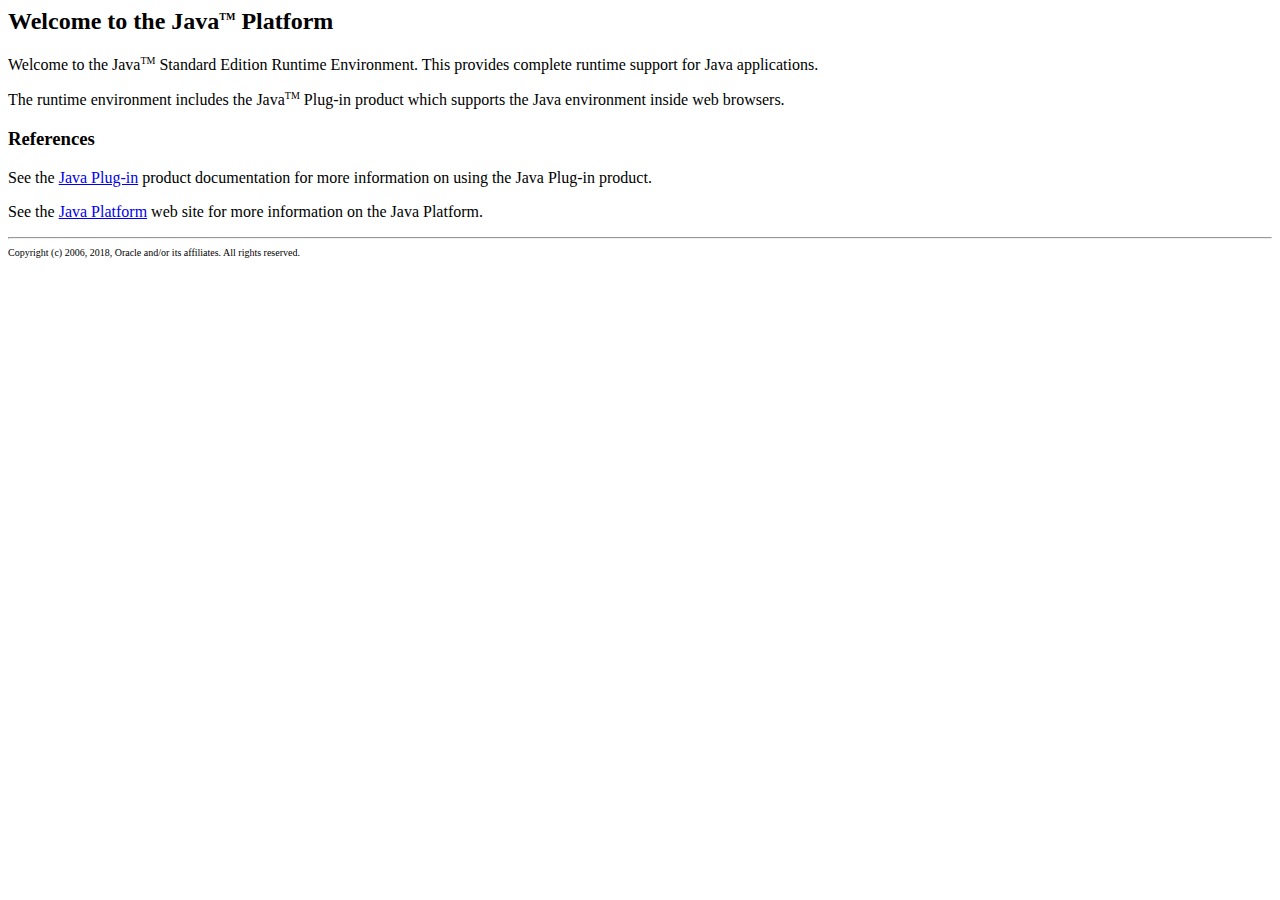
<file: processing-3.4.0/assets/addons/processing-3.4.0/java/Welcome.html>
<html>
<head>
<title>
Welcome to the Java(TM) Platform
</title>
</head>
<body>

<h2>Welcome to the Java<SUP><FONT SIZE=-2>TM</FONT></SUP> Platform</h2>
<p> Welcome to the Java<SUP><FONT SIZE=-2>TM</FONT></SUP> Standard Edition Runtime 
  Environment. This provides complete runtime support for Java applications. 
<p> The runtime environment includes the Java<SUP><FONT SIZE=-2>TM</FONT></SUP> 
  Plug-in product which supports the Java environment inside web browsers. 
<h3>References</h3>
<p>
See the <a href="http://download.oracle.com/javase/7/docs/technotes/guides/plugin/">Java Plug-in</a> product
documentation for more information on using the Java Plug-in product.
<p> See the <a href=
"http://www.oracle.com/technetwork/java/javase/overview/"
>Java Platform</a> web site for 
  more information on the Java Platform. 
<hr>
<font size="-2">
Copyright (c) 2006, 2018, Oracle and/or its affiliates. All rights reserved.
</font>
<p>
</body>
</html>
</file>
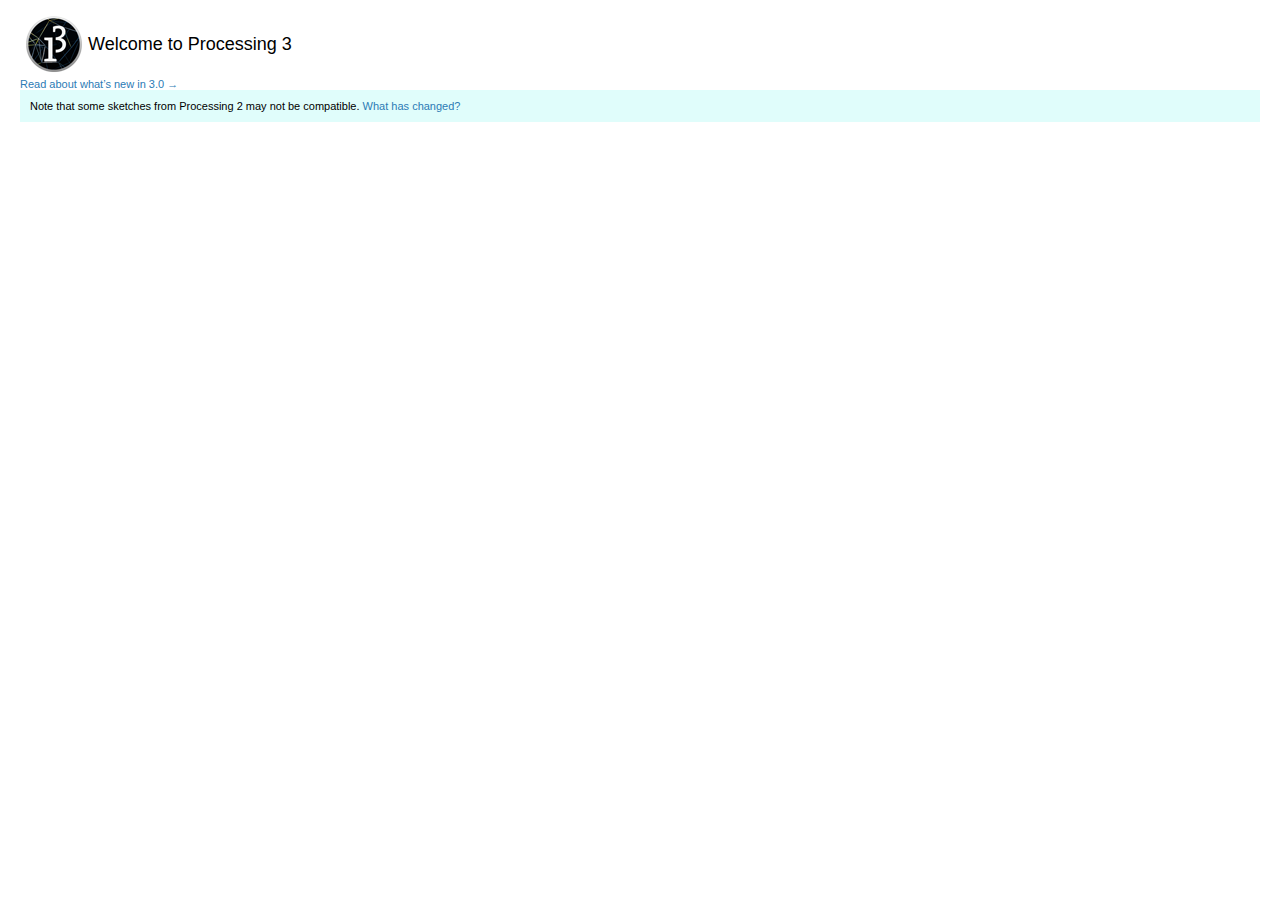
<file: processing-3.4.0/assets/addons/processing-3.4.0/lib/welcome/generic.html>
<html>
  <head>
    <title> Welcome to Processing 3 </title>    
    <link rel="stylesheet" type="text/css" href="style.css"> </style>
  </head>
  <body>    

    <!-- Using a table here as a layout hack, as CSS "vertical-align: middle;"
         is not supported by the Java HTML renderer. -->
    <table>
      <tr>
        <td valign="top">
          <img src="../icons/pde-64.png" width="64" height="64">
        </td>
        <td valign="middle">
          <h1>Welcome to Processing 3</h1>
        </td>
      </tr>
    </table>

    <p>
      <a href="https://github.com/processing/processing/wiki/Changes-in-3.0">Read about what&rsquo;s new in 3.0 &rarr;</a>
    </p>

    <p class="inset">
      Note that some sketches from Processing 2 may not be compatible.
      <a href="https://github.com/processing/processing/wiki/Changes-in-3.0">What has changed?</a>
    </p>

  </body>
</html>
</file>
<file: processing-3.4.0/assets/addons/processing-3.4.0/lib/welcome/style.css>
* {
  margin: 0;
  padding: 0;
}

body {
  padding-left: 20px;
  padding-right: 20px;
  font-family: "Processing Sans Pro", sans-serif;
}

h1 {
  margin-bottom: 0;
  /* can't get the Semibold to work properly */
  font-family: "Processing Sans Pro", sans-serif;
  font-size: 18px;
  font-weight: normal;
}

p, td {
  margin-bottom: 0;
  font-size: 11px;
  line-height: 12px;
}

table {
  margin-top: 10px;
  margin-bottom: 0;
}

p.inset, table.inset {
  padding: 10px;
  background-color: rgb(224, 253, 251); 
}

a {
  color: #2c7bb5;
  text-decoration: none;
}

#startButton {
  margin-left: 50px;
}
</file>
